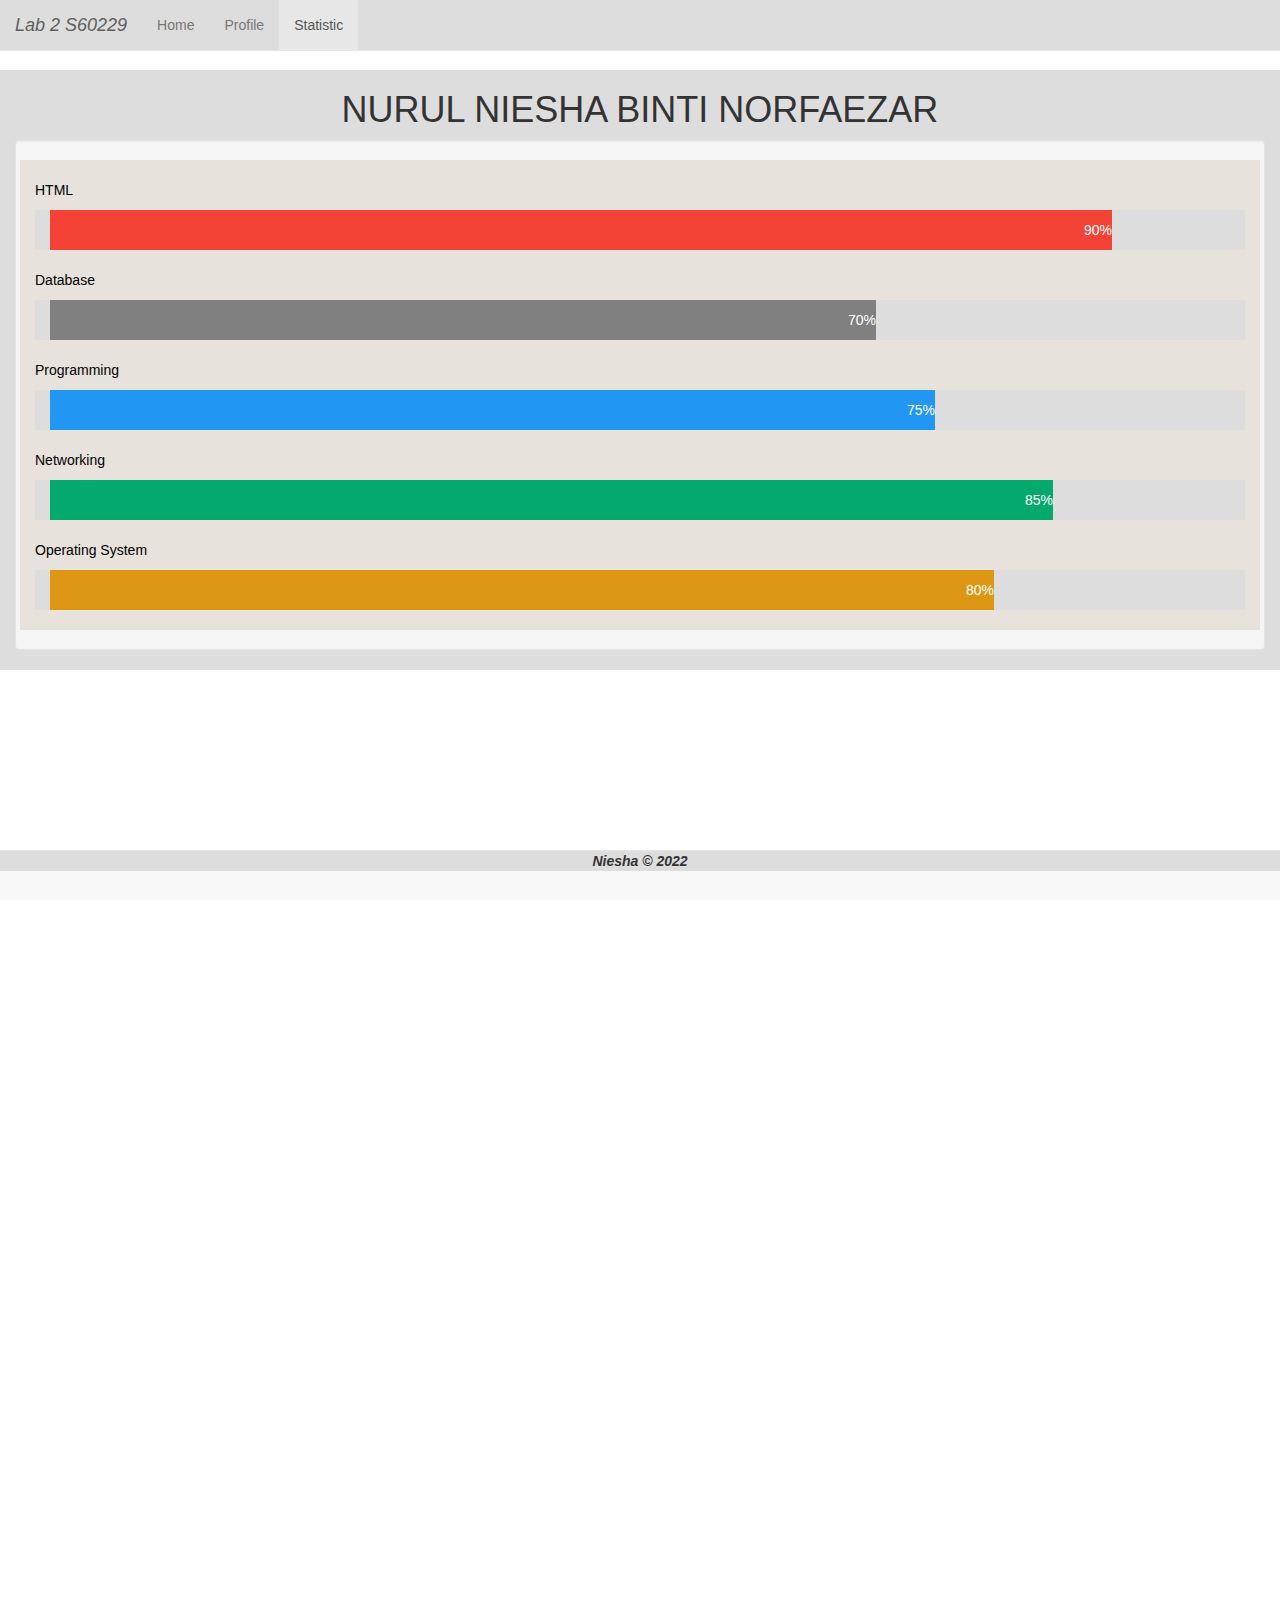
<file: statistic.html>
<!DOCTYPE html>
<html lang="en">
   <head>
      <title>Resume</title>
      <meta charset="utf-8">
      <meta name="viewport" content="width=device-width, initial-scale=1">
      <link rel="stylesheet" href="css/bootstrap.min.css">

      <!-- Custom styles for this template -->
      <link href="css/navbar-fixed-top.css" rel="stylesheet">
   </head>
   <body>
      <!-- Fixed navbar -->
      <nav class="navbar navbar-default navbar-fixed-top">
         <div class="container">
            <div class="navbar-header">
               <button type="button" class="navbar-toggle collapsed" data-toggle="collapse" data-target="#navbar" aria-expanded="false" aria-controls="navbar">
                  <span class="sr-only">Toggle navigation</span>
                  <span class="icon-bar"></span>
                  <span class="icon-bar"></span>
                  <span class="icon-bar"></span>
               </button>
               <a class="navbar-brand" href="#"><i> Lab 2 S60229 </i></a>
            </div>
            <div id="navbar" class="navbar-collapse collapse">
               <ul class="nav navbar-nav">
                  <li><a href="index.html">Home</a></li>
                  <li><a href="profile.html">Profile</a></li>
                  <li class="active"><a href="#">Statistic</a></li>
               </ul>
            </div><!--/.nav-collapse -->
         </div>
      </nav>

      <div class="container">
        <div>
            <h1 style="text-align: center;">NURUL NIESHA BINTI NORFAEZAR</h1>
          </div>

         <div class="well">
            <div class="row">
               
               <div class="col-md-12" style="color: black; background-color: #ddd3c991; text-align: justify;"">      
                  
                <br><p>HTML</p>
                <div class="container">
                  <div class="skills html">90%</div>
                </div> <br>
                
                <p>Database</p>
                <div class="container">
                  <div class="skills database">70%</div>
                </div> <br>
                
                <p>Programming</p>
                <div class="container">
                  <div class="skills programming">75%</div>
                </div> <br>
                
                <p>Networking</p>
                <div class="container">
                  <div class="skills networking">85%</div>
                </div> <br>
    
                <p>Operating System</p>
                <div class="container">
                  <div class="skills os">80%</div>
                </div> <br>

               </div>
            </div>
         </div>

      </div>
               
<nav class="navbar navbar-default navbar-fixed-bottom">
  <div class="container">
    <!--div class="well"-->
            <div class="row">
               <div class="col-md-12" style="text-align: center;">   
                  <b><i> Niesha &copy; 2022  </i></b>         
               </div>
            </div>
         </div>
      <!--/div-->
  </div>
</nav>
         

      <script src="js/jquery-3.2.1.min.js"></script>
      <script src="js/bootstrap.min.js"></script>
   </body>
</html>
</file>
<file: css/navbar-fixed-top.css>
body {
  min-height: 2000px;
  padding-top: 70px;
}

* {box-sizing:border-box}

/* Container for skill bars */
.container {
  width: 100%; /* Full width */
  background-color: #ddd; /* Grey background */
}

.skills {
  text-align: right; /* Right-align text */
  padding-top: 10px; /* Add top padding */
  padding-bottom: 10px; /* Add bottom padding */
  color: white; /* White text color */
}

.html {width: 90%; background-color: #f44336;} /* Green */
.database {width: 70%; background-color: #808080;} /* Blue */
.programming {width: 75%; background-color: #2196f3;} /* Red */
.networking {width: 85%; background-color: #04aa6d;} /* Dark Grey */
.os {width: 80%; background-color: #dd9715;} /* Dark Grey */

.center {
  display: block;
  margin-left: auto;
  margin-right: auto;
  width: 50%;
}
</file>
